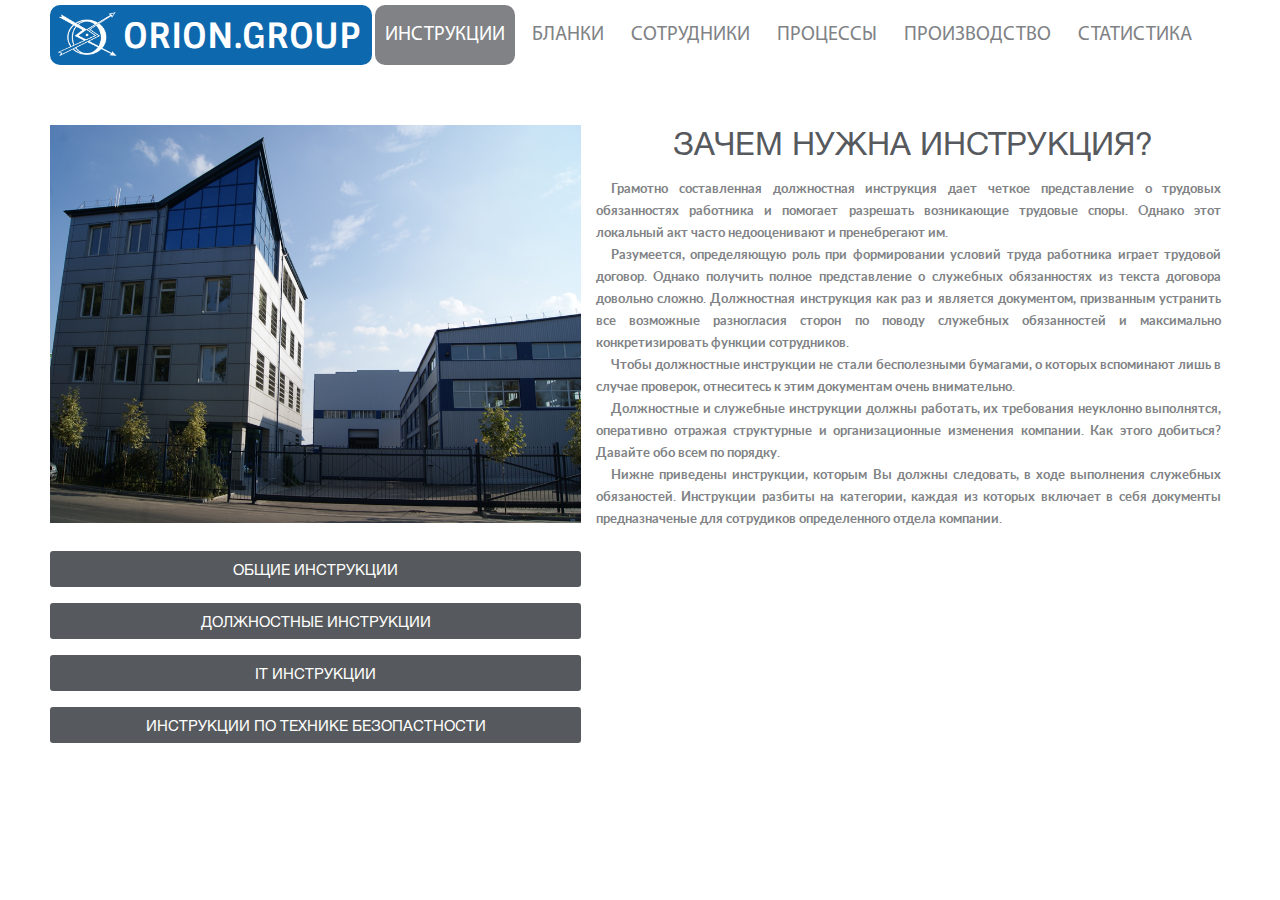
<file: site/pages/1_pg_instructions/1_pg_instructions.html>
<!DOCTYPE html>
<html lang="ru">
<head>
    <meta charset="UTF-8">
    <meta name="viewport" content="width=device-width">
    <title>ORION</title>
    <link rel="stylesheet" type="text/css" href="../../style/style_1.css">
    <link rel="stylesheet" type="text/css" href="style_instructions.css">
</head>
<body>
    <div class="wrap">
    	<header class="header">
            <nav class="nav container">
                <menu class="menu">
                    <ul class="menu-x">
                    	<li class="logo">
                            <a href="../../index.html" class="orion_home">
                                <img src="..\..\img\logo-orion_3.png" height="613" width="813" alt="" class="logo_header">
                                <span class="logo_text">Orion.Group</span>
                            </a>
                        </li>
                        <li class="menu_item is-active"><a href="" class="menu_item-name ">Инструкции</a></li> 
                        <li class="menu_item"><a href="" class="menu_item-name">Бланки</a></li>
                        <li class="menu_item"><a href="" class="menu_item-name">Сотрудники</a></li>
                        <li class="menu_item"><a href="" class="menu_item-name">Процессы</a></li>
                        <li class="menu_item"><a href="" class="menu_item-name">Производство</a></li>
                        <li class="menu_item"><a href="" class="menu_item-name">Статистика</a></li>
                    </ul>
                </menu>
            </nav>
        </header>
        <div class="main container">
        <div class="descr_1">
           <div class="descr_item-1">
                <img class="descr_1-img" src="..\..\img\orion_bilding.png">
            </div>
            <div>
                <h1 class="descr_arc" align="center">Зачем нужна инструкция?</h1>
            </div>
            
            <div class="descr_text">
                <p>Грамотно составленная должностная инструкция дает четкое представление о трудовых обязанностях работника и помогает разрешать возникающие трудовые споры. Однако этот локальный акт часто недооценивают и пренебрегают им.</p> 
                <p> Разумеется, определяющую роль при формировании условий труда работника играет трудовой договор. Однако получить полное представление о служебных обязанностях из текста договора довольно сложно. Должностная инструкция как раз и является документом, призванным устранить все возможные разногласия сторон по поводу служебных обязанностей и максимально конкретизировать функции сотрудников.</p>
                <p>Чтобы должностные инструкции не стали бесполезными бумагами, о которых вспоминают лишь в случае проверок, отнеситесь к этим документам очень внимательно.</p>
                <p>Должностные и служебные инструкции должны работать, их требования неуклонно выполнятся, оперативно отражая структурные и организационные изменения компании. Как этого добиться? Давайте обо всем по порядку.</p>
                <p>Нижне приведены инструкции, которым Вы должны следовать, в ходе выполнения служебных обязаностей. Инструкции разбиты на категории, каждая из которых включает в себя документы предназначеные для сотрудиков определенного отдела компании.</p>
            </div>
            <div class="clear"></div>
        </div>
            






           
        
        
            
            
        

        <ul class="accordion">
            <input id="accord1" type="checkbox" class="hide">
            <li class="accordion-item">
                <label for="accord1" class="toggle">Общие инструкции</label>
                <div class="inner1">
                    <ul class="gen_instr">
                        <li><a href="" class="a_instr">Получение оригиналов документов (OG2013-IN01-AD)</a></li>
                        <li><a href="" class="a_instr">Оприходование накладных и актов</a></li>
                        <!-- <li><a href="" class="a_instr">Инструкция 3</a></li>
                        <li><a href="" class="a_instr">Инструкция 4</a></li>
                        <li><a href="" class="a_instr">Инструкция 5</a></li>
                        <li><a href="" class="a_instr">Инструкция 6</a></li>
                        <li><a href="" class="a_instr">Инструкция 7</a></li>
                        <li><a href="" class="a_instr">Инструкция 8</a></li>
                        <li><a href="" class="a_instr">Инструкция 9</a></li>
                        <li><a href="" class="a_instr">Инструкция 10</a></li> -->
                    </ul>
                </div>
            </li>
            <input id="accord2" type="checkbox" class="hide">
            <li class="accordion-item">
                <label for="accord2" class="toggle">Должностные инструкции</label>
                <div class="inner2">
                    <ul class="job_instr">
                        <li><a href="" class="a_instr">Главный бухгалтер (OG2013-IN01-BK)</a></li>
                        <li><a href="" class="a_instr">Заместитель главного бухгалтера (OG2013-IN02-BK)</a></li>
                        <li><a href="" class="a_instr">Бухгалтер по зароботной плате (OG2013-IN03-BK)</a></li>
                        <li><a href="" class="a_instr">Бухгалтер по материальному учету (OG2013-IN04-BK)</a></li>
                        <li><a href="" class="a_instr">Помощник бухгалтера (OG2013-IN05-BK)</a></li>
                        <li><a href="" class="a_instr">Инженер конструктор (OG2013-IN01-K)</a></li>
                        <li><a href="" class="a_instr">Инспектор отдела кадров (OG2013-IN01-HR)</a></li>
                        <!-- <li><a href="" class="a_instr">Инструкция 8</a></li>
                        <li><a href="" class="a_instr">Инструкция 9</a></li>
                        <li><a href="" class="a_instr">Инструкция 10</a></li> -->
                    </ul>
                </div>
            </li>
            
            <input id="accord3" type="checkbox" class="hide">
            <li class="accordion-item">
                <label for="accord3" class="toggle">ІТ инструкции</label>
                <div class="inner3">
                    
                    <ul class="it-o">
                        
                        <input id="accord3-1" type="checkbox" class="hide">
                        <li class="it-o_item">
                            <label for="accord3-1" class="toggle1">Работа в 1С</label>
                            <div class="inner3-1">
                                <ul class="1c_instr">
                                    <li><a href="OG2013-IN01-1С_Установка пароля.pdf" class="a_instr">Установка пароля (OG2013-IN01-1С)</a></li>
                                    <li><a href="OG2013-IN02-1С_Внесение счетов на оплату.pdf" class="a_instr">Внесения счетов на оплату (OG2013-IN02-1С)</a></li>
                                    <li><a href="OG2013-IN03-1С_Добавление нового контрагента.pdf" class="a_instr">Добавления нового контрагента (OG2013-IN03-1С)</a></li>
                                    <li><a href="OG2013-IN04-1С_Добавление новой номенклатуры.pdf" class="a_instr">Добавления новой номенклатуры (OG2013-IN04-1С)</a></li>
                                    <li><a href="#" class="a_instr">Добавление новой услуги (OG2013-IN05-1С)</a></li>
                                    <li><a href="OG2013-IN06-1С_МНМА_количественный учет.pdf" class="a_instr">МНМА количественный учет (OG2013-IN06-1С)</a></li>
                                    <li><a href="OG2013-IN07-1С_Модернизация_ОС.pdf" class="a_instr">Модернизация ОС (OG2013-IN07-1С)</a></li>
                                    <li><a href="OG2013-IN08-1С_Объект_строительства.pdf" class="a_instr">Объект строительства (OG2013-IN08-1С)</a></li>
                                    <li><a href="OG2013-IN09-1С_Подсистема_ОС.pdf" class="a_instr">Подсистема ОС (OG2013-IN09-1С)</a></li>
                                    <li><a href="OG2013-IN10-1С_Поступление_ОС_Ввод_ОС_в_эксплуатацию.pdf" class="a_instr">Поступление ОС. Ввод ОС в эксплуатацию (OG2013-IN10-1С)</a></li>
                                    <li><a href="#" class="a_instr">Валютные кассовые операции (OG2013-IN11-1С)</a></li>
                                    <li><a href="OG2013-IN12-1С_Выдача денежных средств подотчетникам.pdf" class="a_instr">Выдача денежных средств подотчетникам (OG2013-IN12-1С)</a></li>
                                    <li><a href="OG2013-IN13-1СШтатное расписание.pdf" class="a_instr">Штатное расписание (OG2013-IN13-1С)</a></li>
                                    <li><a href="OG2013-IN14-1СКалендарь.Графики.Смены.pdf" class="a_instr">Календарь.График.Смены (OG2013-IN14-1С)</a></li>
                                    <li><a href="OG2013-IN15-1С_Добавление нового сотрудника.pdf" class="a_instr">Добавление нового сотрудника (OG2013-IN15-1С)</a></li>
                                    <li><a href="OG2013-IN16-1С_Остатки отпуcков.pdf" class="a_instr">Остатки отпусков (OG2013-IN16-1С)</a></li>
                                    <li><a href="OG2013-IN17-1С_Прием, перевод, увольнение сотрудника.pdf" class="a_instr">Прием, перевод, увольнение сотрудника (OG2013-IN17-1С)</a></li>
                                    <li><a href="OG2013-IN18-1С_Учет_отпусков.pdf" class="a_instr">Учет отпусков (OG2013-IN18-1С)</a></li>
                                    <li><a href="#" class="a_instr">Перенос выходных дней (OG2013-IN19-1С)</a></li>
                                    <li><a href="OG2013-IN20-1С_Выплата ЗП в разрезе банков.pdf" class="a_instr">Выплата ЗП в разрезе банков (OG2013-IN20-1С)</a></li>
                                    <li><a href="OG2013-IN21-1С_Доход в натуральной форме.pdf" class="a_instr">Доход в натуральной форме ЗУП (OG2013-IN21-1С)</a></li>
                                    <li><a href="OG2013-IN22-1С_Подсистема заработная плата.pdf" class="a_instr">Подсистема заработной платы (OG2013-IN22-1С)</a></li>
                                    <li><a href="OG2013-IN23-1С_Особенности начисления ЗП.pdf" class="a_instr">Особенности начисления ЗП (OG2013-IN23-1С)</a></li>
                                    <li><a href="OG2013-IN24-1С_Учет выплат по больничным листам.pdf" class="a_instr">Учет выплат по больничным листам (OG2013-IN24-1С)</a></li>
                                    <li><a href="OG2013-IN25-1С_Льгота по НДФЛ.pdf" class="a_instr">Льгота по НДФЛ (OG2013-IN25-1С)</a></li>
                                    <li><a href="OG2013-IN25-1С_Льгота по НДФЛ.pdf" class="a_instr">Ввод табеля (OG2013-IN26-1С)</a></li>
                                    <!-- <li class="buh_instr-item"><a class="instr">Создание командировки (OG2013-IN27-1С)</a></li>
                                    <li class="buh_instr-item"><a class="instr">Отбор налоговых накладных по статье (OG2013-IN28-1С)</a></li>
                                    <li class="buh_instr-item"><a class="instr">Инструкция (OG2013-IN29-1С)</a></li>
                                    <li class="buh_instr-item"><a class="instr">Инструкция (OG2013-IN30-1С)</a></li>
                                    <li class="buh_instr-item"><a class="instr">Инструкция (OG2013-IN31-1С)</a></li>
                                    <li class="buh_instr-item"><a class="instr">Инструкция (OG2013-IN32-1С)</a></li> -->
                                </ul>
                            </div>
                        </li>
                        
                        <input id="accord3-2" type="checkbox" class="hide">
                        <li class="it-o_item">
                            <label for="accord3-2" class="toggle1">КОМПАС-3D</label>
                            <div class="inner3-2">
                                <ul class="gen_istr">
                                    <li><a href="#" class="a_instr">Инструкция 1</a></li>
                                    <li><a href="#" class="a_instr">Инструкция 2</a></li>
                                    <li><a href="#" class="a_instr">Инструкция 3</a></li>
                                    <li><a href="#" class="a_instr">Инструкция 4</a></li>
                                    <li><a href="#" class="a_instr">Инструкция 5</a></li>
                                    <li><a href="#" class="a_instr">Инструкция 6</a></li>
                                    <li><a href="#" class="a_instr">Инструкция 7</a></li>
                                    <li><a href="#" class="a_instr">Инструкция 8</a></li>
                                    <li><a href="#" class="a_instr">Инструкция 9</a></li>
                                    <li><a href="#" class="a_instr">Инструкция 10</a></li>
                                </ul>
                            </div>
                        </li>

                    </ul>
                </div>
            </li>

            <input id="accord4" type="checkbox" class="hide">
            <li class="accordion-item">
                <label for="accord4" class="toggle">Инструкции по технике безопастности</label>
                <div class="inner4">
                    <ul class="gen_istr">
                        <li><a class="a_instr">Инструкция 1</a></li>
                        <li><a class="a_instr">Инструкция 2</a></li>
                        <li><a class="a_instr">Инструкция 3</a></li>
                        <li><a class="a_instr">Инструкция 4</a></li>
                        <li><a class="a_instr">Инструкция 5</a></li>
                        <li><a class="a_instr">Инструкция 6</a></li>
                        <li><a class="a_instr">Инструкция 7</a></li>
                        <li><a class="a_instr">Инструкция 8</a></li>
                        <li><a class="a_instr">Инструкция 9</a></li>
                        <li><a class="a_instr">Инструкция 10</a></li>
                    </ul>a_
                </div>
            </li>
        </ul>
        
        </div>
    </div>
</body>
</file>
<file: site/style/style_1.css>
html, body, div, span, applet, object, iframe,
h1, h2, h3, h4, h5, h6, p, blockquote, pre,
a, abbr, acronym, address, big, cite, code,
del, dfn, em, img, ins, kbd, q, s, samp,
small, strike, strong, sub, sup, tt, var,
b, u, i, center,
dl, dt, dd, ol, ul, li,
fieldset, form, label, legend,
table, caption, tbody, tfoot, thead, tr, th, td,
article, aside, canvas, details, embed,
figure, figcaption, footer, header, hgroup,
menu, nav, output, ruby, section, summary,
time, mark, audio, video {
    margin: 0;
    padding: 0;
    border: 0;
    font-size: 100%;
    font: inherit;
    vertical-align: baseline;
}

/* HTML5 display-role reset for older browsers */
article, aside, details, figcaption, figure,
footer, header, hgroup, menu, nav, section {
    display: block;
}

body {
    line-height: 1;
}

ol, ul {
    list-style: none;
}

blockquote, q {
    quotes: none;
}

blockquote:before, blockquote:after,
q:before, q:after {
    content: '';
    content: none;
}

table {
    border-collapse: collapse;
    border-spacing: 0;
}

a, a:hover {
    text-decoration: none;
}

img {
    max-width: 100%;
}

@font-face {
    font-family: "MyriadProRegular";
    src: url("../fonts/MyriadProRegular/MyriadProRegular.eot");
    src: url("../fonts/MyriadProRegular/MyriadProRegular.eot?#iefix")format("embedded-opentype"),
    url("../fonts/MyriadProRegular/MyriadProRegular.woff") format("woff"),
    url("../fonts/MyriadProRegular/MyriadProRegular.ttf") format("truetype");
    font-style: normal;
    font-weight: normal;
}
@font-face {
    font-family: "MyriadProBold";
    src: url("../fonts/MyriadProBold/MyriadProBold.eot");
    src: url("../fonts/MyriadProBold/MyriadProBold.eot?#iefix")format("embedded-opentype"),
    url("../fonts/MyriadProBold/MyriadProBold.woff") format("woff"),
    url("../fonts/MyriadProBold/MyriadProBold.ttf") format("truetype");
    font-style: normal;
    font-weight: normal;
}
@font-face {
    font-family: "Sintony-Regular";
    src: url("../fonts/Sintony-Regular/SintonyRegular.eot");
    src: url("../fonts/Sintony-Regular/SintonyRegular.woff") format("woff"),
    url("../fonts/SintonyRegular.ttf") format("truetype"), 
    url("../fonts/SintonyRegular.svg") format("svg");
    font-weight: normal;
    font-style: normal;
}
@font-face {font-family:"SintonyBold";
    src:url("../fonts/Sintony_bold/Sintony-Bold.eot?") format("eot"),
    url("../fonts/Sintony_bold/Sintony-Bold.woff") format("woff"),
    url("../fonts/Sintony_bold/Sintony-Bold.ttf") format("truetype"),
    url("../fonts/Sintony_bold/Sintony-Bold.svg#Sintony-Bold") format("svg");
    font-weight:normal;
    font-style:normal;
}
@font-face {
    font-family: "HelveticaRegular";
    src: url("../fonts/HelveticaRegular/HelveticaRegular.eot");
    src: url("../fonts/HelveticaRegular/HelveticaRegular.eot?#iefix")format("embedded-opentype"),
    url("../fonts/HelveticaRegular/HelveticaRegular.woff") format("woff"),
    url("../fonts/HelveticaRegular/HelveticaRegular.ttf") format("truetype");
    font-style: normal;
    font-weight: normal;
}
@font-face {
    font-family: "Quicksand Light Regular";
    src: url("../fonts/Quicksand Light Regular/Quicksand Light Regular.eot");
    src: local('☺'), url("../fonts/Quicksand Light Regular/Quicksand Light Regular.woff") format('woff'),
    url("../fonts/Quicksand Light Regular/Quicksand Light Regular.ttf") format('truetype'), 
    url("../fonts/Quicksand Light Regular/Quicksand Light Regular.svg") format('svg');
    font-weight: normal;
    font-style: normal;
}
@font-face {
    font-family: "LatoBold";
    src: url("../fonts/LatoBold/LatoBold.eot");
    src: url("../fonts/LatoBold/LatoBold.eot?#iefix")format("embedded-opentype"),
    url("../fonts/LatoBold/LatoBold.woff") format("woff"),
    url("../fonts/LatoBold/LatoBold.ttf") format("truetype");
    font-style: normal;
    font-weight: normal;
}
.wrap {
    }
    .home {}
    .container {
        max-width: 1180px;
        margin: 0 auto;
}
.menu {
}
.header {
        position: fixed;
        width: 100%;
        top: 0;
        left: 0px;
        right: 210px;
        background-color: #fff;
        z-index: 10;
        }
    header.nav {
        height: 73px;
        }
    ul {
        margin: 0;
        padding: 0;
        list-style-type: none;
    }
        
        .menu{
            height: 70px;
            background: #FFF;
            position: relative;
            font-size: 0;
            z-index: 5;
        }
        .logo_header{
            float: left;
            padding: 6px 0 7px 5px;
            margin-top: 5px;
            background: #0E68AD;
            height: 46.65px;
            width: 62.65px;
            z-index: 1;
            border-radius: 10px 0 0 10px;
        }
        .logo_text{
            float: left;
            padding: 3px 12px 0 5px;
            margin-top: 5px;
            background: #0E68AD;
            text-transform: uppercase;
            font-family: "SintonyBold";
            font-size: 35px;
            line-height: 57px;
            color: #fff;
            z-index: 1;
            border-radius: 0 10px 10px 0;
        }
        .logo_header:hover,
        .logo_text:hover{
            cursor: pointer;
        }         
            .menu_item {
                float: left;
                vertical-align: middle;
                margin: 5px 3.5px 0;
                padding: 20px 10px 20px;
                border-radius: 10px;
            }

            .menu_item-name{
                text-transform: uppercase;
                font-family: "MyriadProRegular";
                font-size: 20px;
                color: #808285;
            }
            .menu_item:hover,
            .is-active{
                cursor: pointer;
                background-color: #808285;
            }
            .menu_item:hover > .menu_item-name, .is-active > .menu_item-name{
                 color: #fff;
            }


            

    @media screen and (max-width: 1180px) {
        .logo_text{
            font-size: 18px;
            line-height: 40px;

        }
        .logo_header{
            height: 29.65px;
            width: 36.65px;
        }
        .menu_item-name{
                font-size: 14px;
            }
        .menu_item{
            padding: 16px 10px 14px;,
        }
    }  
            #pdf-001{
                top: 70px;
                position: relative;
                width: 100%;
                height: 873px;}

#myExcelDiv {
    position: relative;
    top: 150px;
}
</file>
<file: site/pages/1_pg_instructions/style_instructions.css>
.main{
  position: relative;
  top: 50px
}

.hide { display: none }

.descr_1{
  position: relative;
  top: 25px;
}

.descr_item-1{
  margin-top: 50px;
}
.descr_1-img{
  width: 45%;
  float: left;
  padding-left: 0;
  padding-right: 15px;
}
.descr_arc{
  text-transform: uppercase;
  font-family: "HelveticaRegular";
  font-size: 32px;
  line-height: 44px;
  color: #56595D;
  margin-bottom: 10px;
}
.descr_text {
  float: left;
  width: 53%;
  font-family: "LatoBold";
  font-size: 13px;
  line-height: 22px;
  color: #808285;
  word-wrap: break-word;
  text-align: justify
}
.descr_text > p {
    text-indent: 15px;
   }
.clear {clear: both;}

.feru {
  width: 40%;
  background-color: #AEAEAE;
}


/* =====
 * Basic styling
 * ===== */
.accordion {
  list-style: none;
  padding: 0;
  margin: 45px 0 0;
}
.accordion-item {
  display: inline;
}
.it-o{
  margin: 16px;
}
.toggle {
  width: 45%;
  display: block;
  height: 36px;
  
  background: #56595D;
  border-radius: 3px;
  cursor: pointer;
  text-align: center;

  text-transform: uppercase;
  font-family: "HelveticaRegular";
  font-size: 15px;
  line-height: 40px;
  color: #fff;
  
  transition: background .3s ease;
}
.toggle:hover { background: #941E1E }

.toggle1 {
  width: 33%;
  display: block;
  height: 36px;
  
  background: #56595D;
  border-radius: 3px;
  cursor: pointer;
  text-align: center;

  text-transform: uppercase;
  font-family: "HelveticaRegular";
  font-size: 15px;
  line-height: 40px;
  color: #fff;
  
  transition: background .3s ease;
}
.toggle1:hover { background: #941E1E }

.inner1,
.inner2,
.inner3,
.inner4 {
  width: 42%;
  display: inline-block;
  text-align: left;
  padding: 0 25px;
  overflow: hidden;
  max-height: 0;
  
  transition: max-height .6s ease;
}

.inner3-1,
.inner3-2 {
  width: 92%;
  display: inline-block;
  text-align: left;
  padding: 0 25px;
  overflow: hidden;
  max-height: 0;
  
  transition: max-height .6s ease;
}

.a_instr {
  display: block;
  cursor: pointer;
   padding: 5px 7px;
    background: #fff;
    border: 1px solid #fff;
    margin: 5px 0;
    font-family: "HelveticaRegular";
    font-size: 13px;
    line-height: 16px;
    color: #484848;
}

.a_instr:hover{
  background: #0E68AD;
  border: 1px solid #0E68AD;
  color: #fff;
}

.inner1 *:first-child { margin-top: 10px }
.inner1 *:last-child { margin-bottom: 10px }
.inner1 img { display: block; margin: 0 auto }

 /*=====
 * Functionality
 * =====*/ 
.accordion input[type="checkbox"]#accord1:checked + li > .inner1 {
  max-height: 650px;
}
.accordion input[type="checkbox"]#accord2:checked + li > .inner2 {
  max-height: 650px;
}
.accordion input[type="checkbox"]#accord3:checked + li > .inner3 {
  max-height: 1650px;
}
    .accordion input[type="checkbox"]#accord3-1:checked + li > .inner3-1 {
      max-height: 1050px;
    }
    .accordion input[type="checkbox"]#accord3-2:checked + li > .inner3-2 {
      max-height: 1650px;
    }
.accordion input[type="checkbox"]#accord4:checked + li > .inner4 {
  max-height: 650px;
}
</file>
